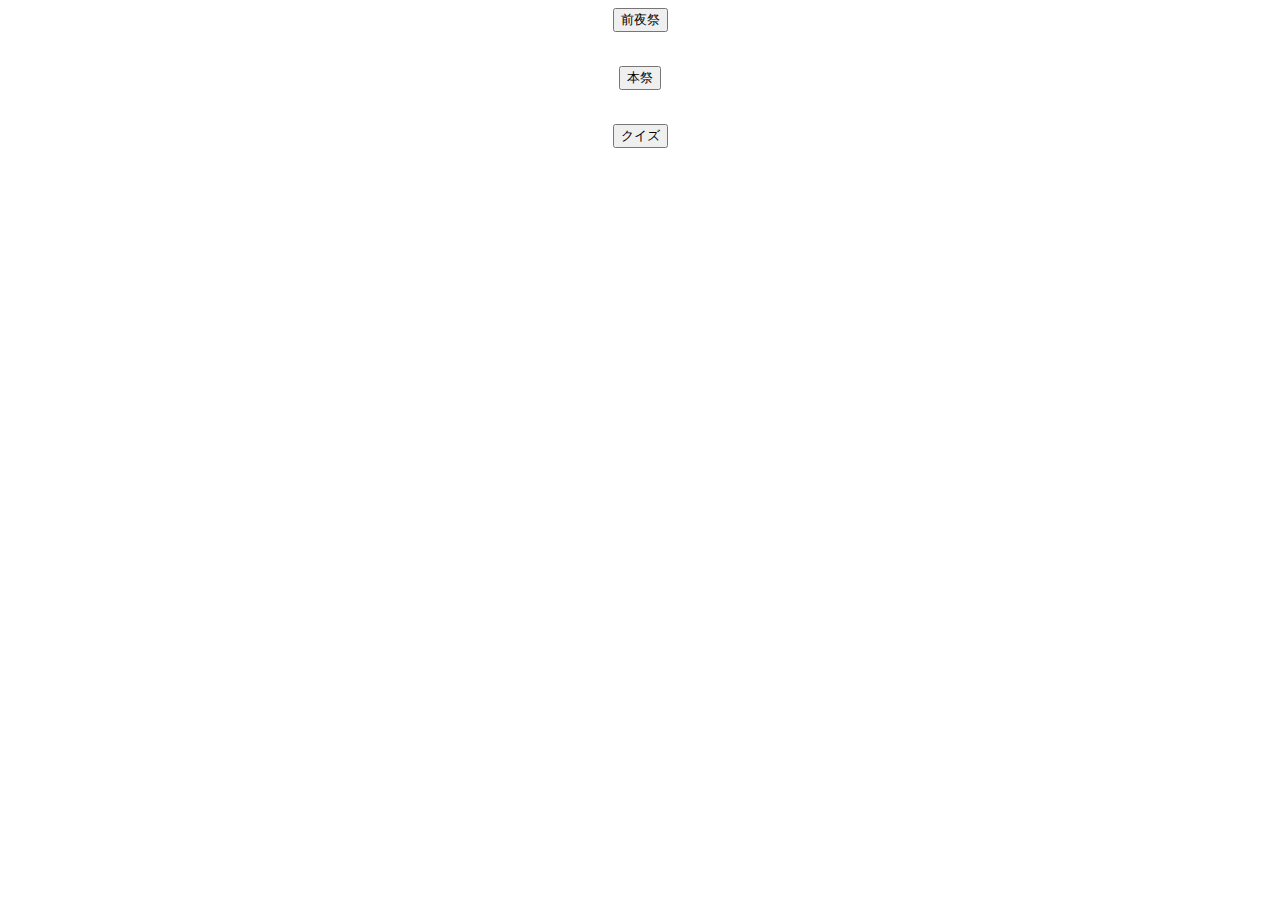
<file: 学園祭　1215/index.html>
﻿<html>
<head>
<title>ログイン</title>
</head>

<body>

<div align="center">
<h1></h1>

<form action="./touhyou/class/ZenyasaiKoukaiManager.php" method = "POST">
<input type ="submit" value="前夜祭" />
</form>
<br />
<form action="./touhyou/honsaiclass/HonsaiKoukaiManager.php" method = "POST">
<input type ="submit" value="本祭" />
</form>
<br />
<form action="./touhyou/quiz/quizLogin.php" method = "POST">
<input type ="submit" value="クイズ" />
</form>
</div>
</body>
</html>
</file>
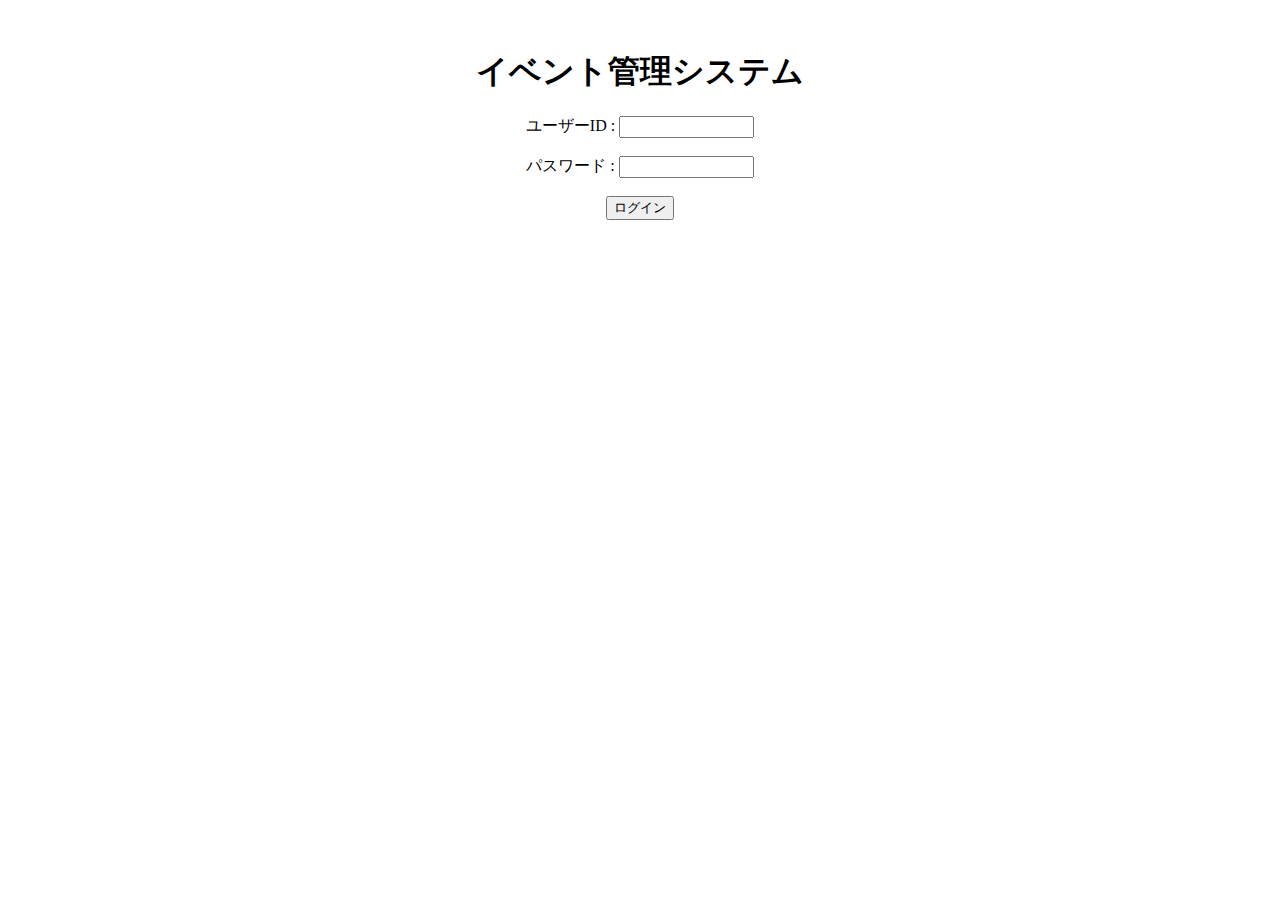
<file: oshisuta/login.html>
﻿<HTML>
<HEAD>
<TITLE>ログイン</TITLE>
</HEAD>

<BODY>
　　　
<center>
<H1>イベント管理システム</H1>


<form action="./kanri.php" method = "POST">
ユーザーID : <INPUT TYPE="TEXT" size="15" maxlength="8"  style="font-family:Tahoma; ime-mode:disabled;" NAME="id" pattern="^[0-9]+$" title="半角数字で入力してください" required ><br /><br />
パスワード : <INPUT TYPE="PASSWORD" size="15" maxlength="8"  style="font-family:Tahoma; ime-mode:disabled;" NAME="pass" pattern="^[0-9A-Za-z]+$" title="半角英数文字で入力してください" required >
<br /><br />
<input type ="submit" value="ログイン" />
</form>
<br /><br />
</center>
</BODY>
</HTML>
</file>
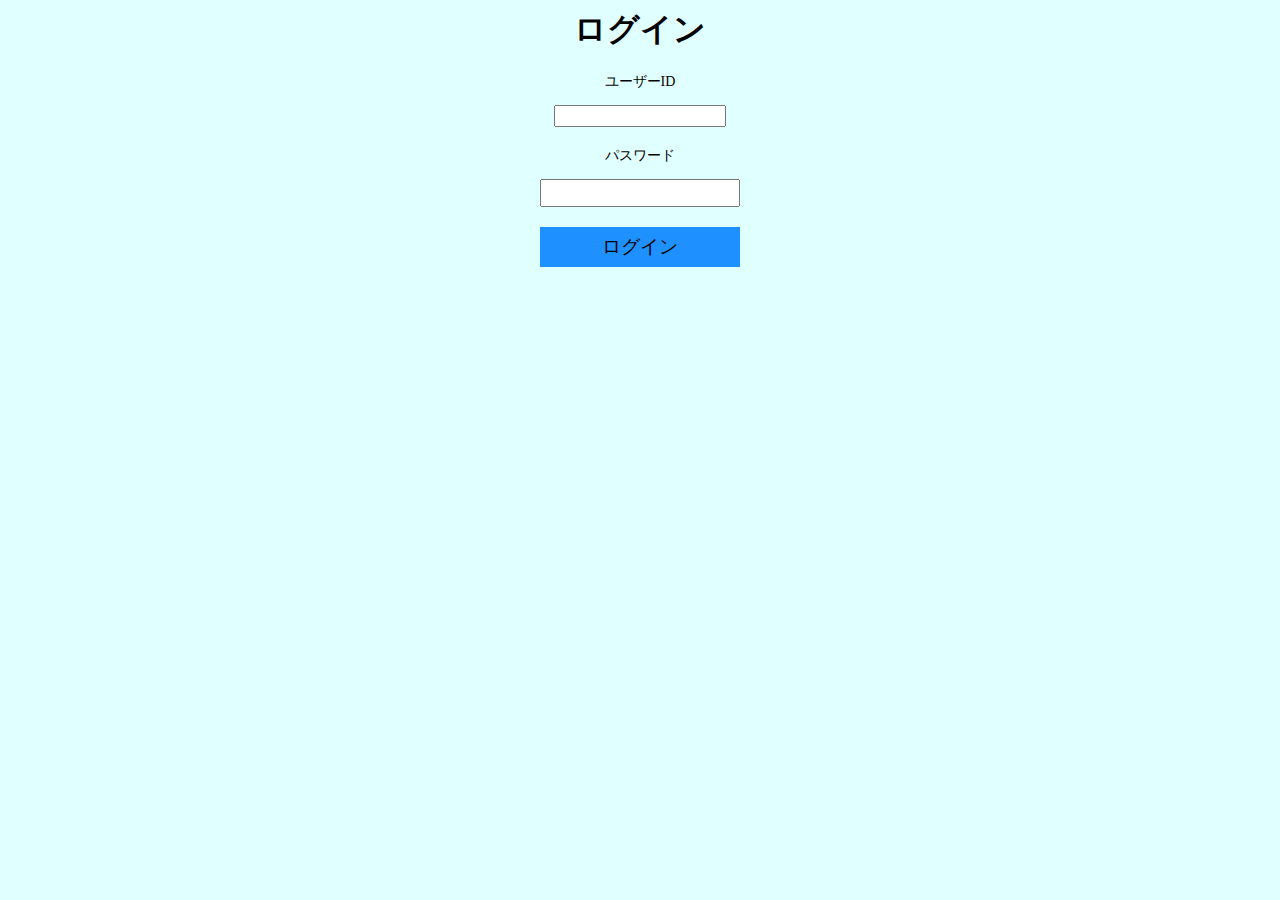
<file: 学園祭　1215/touhyou/kanri/kanrilogin.html>
<html>
<head>
<meta charset="utf-8">
<title>ログイン</title>
<link rel="stylesheet" type="text/css" href="./kanrilogin.css" media="all" />
</head>

<body>

<div align="center">
<p class="form-title"><h1>ログイン</h1></p>

<form action="kanrievent.php" method = "POST">
<p>ユーザーID</p>
 <p class="userid"><INPUT TYPE="number" size="15" maxlength="8"  style="font-family:Tahoma; ime-mode:disabled;" NAME="kanriid" pattern="^[0-9A-Za-z]+$" title="半角英数文字で入力してください" required ></p>
<p>パスワード</p>
<p class="pass"><INPUT TYPE="PASSWORD" size="15" maxlength="15"  style="font-family:Tahoma; ime-mode:disabled;" NAME="kanripass" pattern="^[0-9A-Za-z]+$" title="半角英数文字で入力してください" required ></p>
<input  id="submit_button_login" type ="submit" value="ログイン" />

</form>
<br /><br />
</div>
</body>
</html>
</file>
<file: 学園祭　1215/touhyou/kanri/kanrilogin.css>
#form{
    width: 400px;
    margin: 30px auto;
    padding: 20px;
    border: 1px solid #555;
    }

form p{
    font-size: 14px;
    }

.form-title{
    text-align: center;
    }

.userid,.pass{
    margin-bottom: 20px;
    }

input[type="userid"]{
    width: 300px;
    padding: 4px;
    font-size: 14px;
    }
input[type="password"] {
    width: 200px;
    padding: 4px;
    font-size: 14px;
    }
    
input#submit_button {
    width: 300px;
    height: 50px;
    padding: 15px 40px;
    font-size: 1.2em;
    background-color: #1E90FF;
    color: #fff;
    border-style: none;
}

input#submit_button_login {
    width: 200px;
    height: 40px;
    font-size: 1.2em;
    background-color: #1E90FF;
    color: #000;
    border-style: none;
}

input#submit_button_back{
    width: 100px;
    height: 40px;
    font-size: 1.2em;
    background-color: #1E90FF;
    color: #000;
    border-style: none;
}

input#submit_button_update{
    width: 100px;
    height: 40px;
    font-size: 1.2em;
    background-color: #32CD32;
    color: #000;
    border-style: none;
}

input#submit_button_delete{
    width: 100px;
    height: 40px;
    font-size: 1.2em;
    background-color: 	#DC143C;
    color: #000;
    border-style: none;
}

input#submit_button_insert{
    width: 100px;
    height: 40px;
    font-size: 1.2em;
    background-color: 	#0000CD;
    color: #fff;
    border-style: none;
}

button#submit_button {
    width: 300px;
    height: 50px;
    padding: 15px 40px;
    font-size: 1.2em;
    background-color: #000;
    color: #fff;
    border-style: none;
}

button#submit_button_back {
    width: 100px;
    height: 40px;
    font-size: 1.2em;
    background-color: #1E90FF;
    color: #000;
    border-style: none;
}

body{  

    background-color: #E0FFFF;
}

h2 {

color : #0000FF;
}

h3 {

color : #ff0000;
}

p.red{
color:#ff0000;
}

p.purple{
color:#9370DB;
}

p.yellow{
color:#BDB76B;
}

p.orangered{
color:#FF4500;
}

p.mediumseagreen{
color:#3CB371;
}

p.deeppink{
color:#FF1493;
}

p.seagreen{
color:#2E8B57;
}

p.slateblue{
color:#6A5ACD;
}

p.slategray{
color:#708090;
}
</file>
